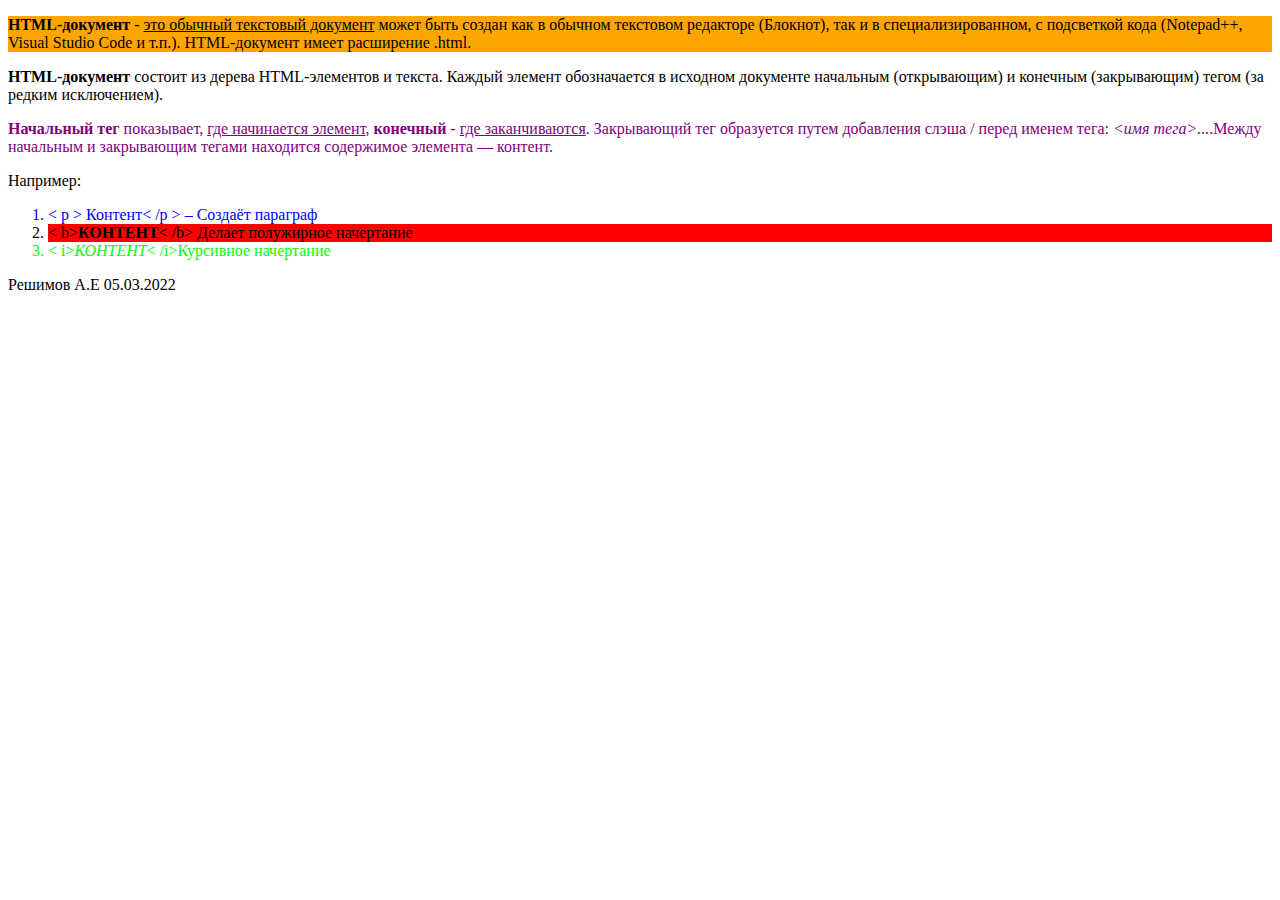
<file: base-html/index.html>
<!DOCTYPE html>
<html lang="EN">
<body> 
    <p style="background-color: orange;">
        <b>HTML-документ</b> - <u>это обычный текстовый документ</u> может быть создан как в обычном текстовом редакторе
        (Блокнот), так и в специализированном, с подсветкой кода (Notepad++, Visual Studio Code и т.п.). HTML-документ
        имеет расширение .html.
    </p> 
    <p>
        <b>HTML-документ</b> состоит из дерева HTML-элементов и текста. Каждый элемент обозначается в исходном
        документе начальным (открывающим) и конечным (закрывающим) тегом (за редким исключением).
    </p>
    <p style="color: purple;">
        <b>Начальный тег</b> показывает, <u>где начинается элемент</u>, <b>конечный</b> - <u>где заканчиваются</u>. Закрывающий тег образуется
        путем добавления слэша / перед именем тега: <i><имя тега>...</имя тега></i>.Между начальным и закрывающим тегами
        находится содержимое элемента — контент.
    </p>
    <p>
        Например:
        <ol>
         <li style="color: blue;"> < p > Контент< /p > – Создаёт параграф</li>  
         <li style="background-color: red;">< b><b>КОНТЕНТ</b>< /b> Делает полужирное начертание</li>
         <li style="color: rgb(9, 248, 9);">< i><i>КОНТЕНТ</i>< /i>Курсивное начертание</li>
        </ol>
        Решимов А.Е 05.03.2022
    </p>
</body>    
</html>
</file>
